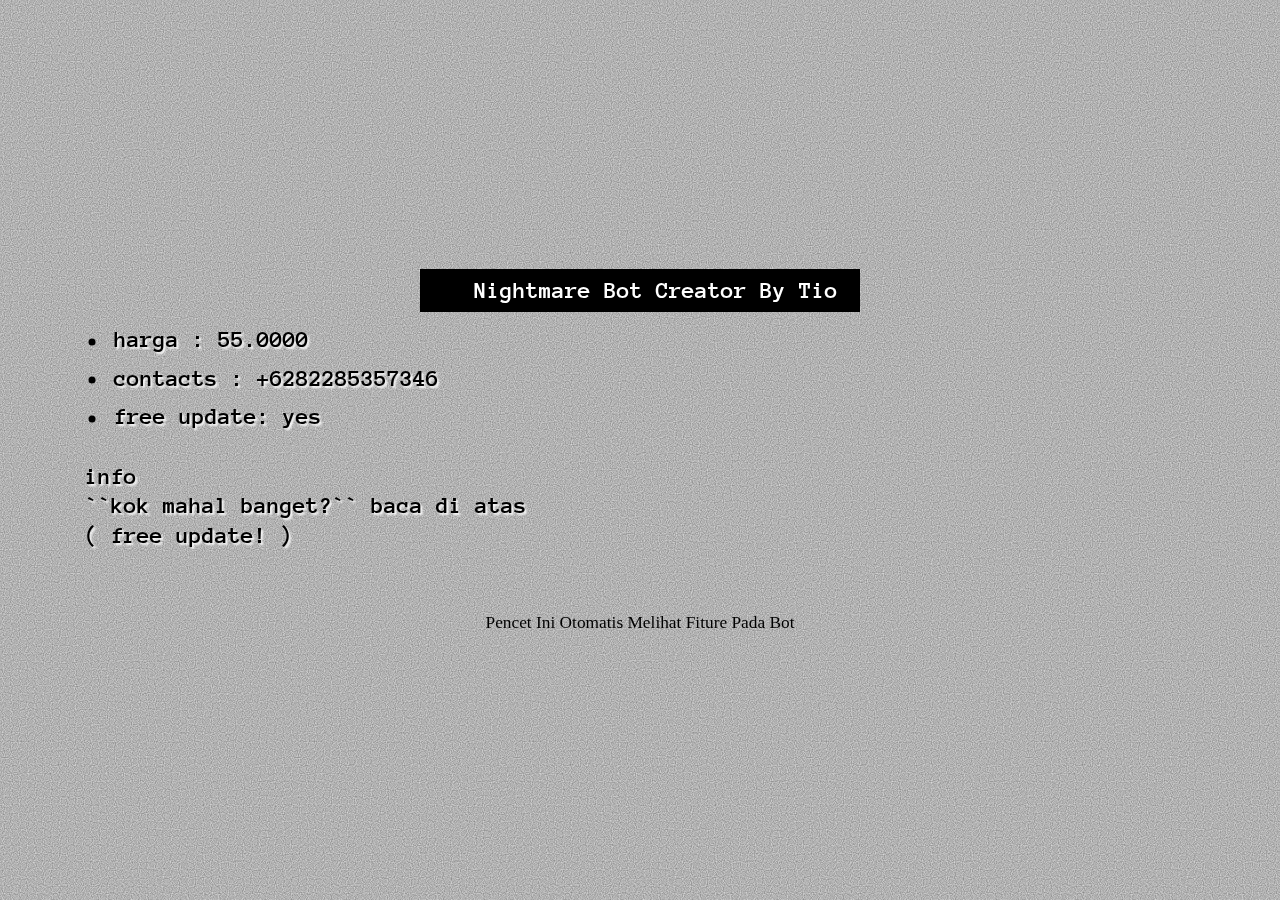
<file: about.html>
<!DOCTYPE HTML>
<html lang="en">
<head>
<title>About
</title>
<meta charset="utf-8" />
<meta name="viewport" content="width=device-width,initial-scale=1" />
<meta name="description" content="About My Self" />
<meta property="og:site_name" content="About" />
<meta property="og:title" content="About" />
<meta property="og:type" content="website" />
<meta property="og:description" content="About My Self" />
<meta property="og:image" content="https://i.pinimg.com/originals/5b/de/51/5bde5150fb2b1478fef0d40d9b4b47a0.jpg" />
<meta property="og:image:type" content="image/jpeg" />
<meta property="og:image:width" content="1280" />
<meta property="og:image:height" content="800" />
<meta property="og:url" content="fakhrigansz.ddns.net/about.html" />
<meta property="twitter:card" content="summary_large_image" />
<link rel="canonical" href="https://balzz.my.id" />
<link href="https://fonts.googleapis.com/css?family=Anonymous+Pro:700,700italic%7CNeuton:400,400italic" rel="stylesheet" type="text/css" />
<link rel="stylesheet" href="https://cdnjs.cloudflare.com/ajax/libs/font-awesome/5.14.0/css/all.css">
<link rel="icon" type="image/x-icon" href="https://i.pinimg.com/originals/5b/de/51/5bde5150fb2b1478fef0d40d9b4b47a0.jpg" />
<style>html,body,div,span,applet,object,iframe,h1,h2,h3,h4,h5,h6,p,blockquote,pre,a,abbr,acronym,address,big,cite,code,del,dfn,em,img,ins,kbd,q,s,samp,small,strike,strong,sub,sup,tt,var,b,u,i,center,dl,dt,dd,ol,ul,li,fieldset,form,label,legend,table,caption,tbody,tfoot,thead,tr,th,td,article,aside,canvas,details,embed,figure,figcaption,footer,header,hgroup,menu,nav,output,ruby,section,summary,time,mark,audio,video{margin:0;padding:0;border:0;font-size:100%;font:inherit;vertical-align:baseline;}article,aside,details,figcaption,figure,footer,header,hgroup,menu,nav,section{display:block;}body{line-height:1;}ol,ul{list-style:none;}blockquote,q{quotes:none;}blockquote:before,blockquote:after,q:before,q:after{content:'';content:none;}table{border-collapse:collapse;border-spacing:0;}body{-webkit-text-size-adjust:none}mark{background-color:transparent;color:inherit}input::-moz-focus-inner{border:0;padding:0}input[type="text"],input[type="email"],select,textarea{-moz-appearance:none;-webkit-appearance:none;-ms-appearance:none;appearance:none}*, *:before, *:after {box-sizing: border-box;}body {line-height: 1.0;min-height: var(--viewport-height);min-width: 320px;overflow-x: hidden;word-wrap: break-word;background-color: #EDEDED;}body:before {background-attachment: scroll;content: '';display: block;height: var(--background-height);left: 0;pointer-events: none;position: fixed;top: 0;transform: scale(1);width: 100vw;z-index: 0;background-image: url('data:image/svg+xml;charset=utf8,%3Csvg%20viewBox%3D%220%200%20512%20512%22%20width%3D%22512%22%20height%3D%22512%22%20version%3D%221.1%22%20xmlns%3D%22http%3A%2F%2Fwww.w3.org%2F2000%2Fsvg%22%3E%20%3Cfilter%20id%3D%22noise%22%3E%20%3CfeTurbulence%20type%3D%22fractalNoise%22%20baseFrequency%3D%220.875%22%20result%3D%22noise%22%20%2F%3E%20%3CfeColorMatrix%20type%3D%22matrix%22%20values%3D%220%200%200%200%200%200%200%200%200%200%200%200%200%200%200%200%200%200%200.5%200%22%20%2F%3E%20%3C%2Ffilter%3E%20%3Crect%20filter%3D%22url%28%23noise%29%22%20x%3D%220%22%20y%3D%220%22%20width%3D%22512%22%20height%3D%22512%22%20fill%3D%22transparent%22%20opacity%3D%221%22%20%2F%3E%3C%2Fsvg%3E');background-size: 512px;background-position: center;background-repeat: repeat;}:root {--background-height: 100vh;--site-language-alignment: left;--site-language-direction: ltr;--site-language-flex-alignment: flex-start;--viewport-height: 100vh;}html {font-size: 18pt;}u {text-decoration: underline;}strong {color: inherit;font-weight: bolder;}em {font-style: italic;}code {background-color: rgba(144,144,144,0.25);border-radius: 0.25em;font-family: 'Lucida Console', 'Courier New', monospace;font-size: 0.9em;font-weight: normal;letter-spacing: 0;margin: 0 0.25em;padding: 0.25em 0.5em;text-indent: 0;}mark {background-color: rgba(144,144,144,0.25);}s {text-decoration: line-through;}sub {font-size: smaller;vertical-align: sub;}sup {font-size: smaller;vertical-align: super;}a {color: inherit;text-decoration: underline;transition: color 0.25s ease;}#wrapper {-webkit-overflow-scrolling: touch;align-items: center;display: flex;flex-direction: column;justify-content: center;min-height: var(--viewport-height);overflow: hidden;position: relative;z-index: 2;}#main {--alignment: center;--flex-alignment: center;--border-radius-tl: 0;--border-radius-tr: 0;--border-radius-br: 0;--border-radius-bl: 0;align-items: center;display: flex;flex-grow: 0;flex-shrink: 0;justify-content: center;max-width: 100%;position: relative;text-align: var(--alignment);z-index: 1;}#main > .inner {--padding-horizontal: 3rem;--padding-vertical: 3rem;--spacing: 0.75rem;--width: 70rem;border-radius: var(--border-radius-tl) var(--border-radius-tr) var(--border-radius-br) var(--border-radius-bl);max-width: 100%;position: relative;width: var(--width);z-index: 1;padding: var(--padding-vertical) var(--padding-horizontal);}#main > .inner > * {margin-top: var(--spacing);margin-bottom: var(--spacing);}#main > .inner > :first-child {margin-top: 0 !important;}#main > .inner > :last-child {margin-bottom: 0 !important;}#main > .inner > .full {margin-left: calc(var(--padding-horizontal) * -1);max-width: calc(100% + calc(var(--padding-horizontal) * 2) + 0.4725px);width: calc(100% + calc(var(--padding-horizontal) * 2) + 0.4725px);}#main > .inner > .full:first-child {border-top-left-radius: inherit;border-top-right-radius: inherit;margin-top: calc(var(--padding-vertical) * -1) !important;}#main > .inner > .full:last-child {border-bottom-left-radius: inherit;border-bottom-right-radius: inherit;margin-bottom: calc(var(--padding-vertical) * -1) !important;}#main > .inner > .full.screen {border-radius: 0 !important;max-width: 100vw;position: relative;width: 100vw;left: 50%;margin-left: -50vw;right: auto;}body.is-instant #main, body.is-instant #main > .inner > *,body.is-instant #main > .inner > section > * {transition: none !important;}body.is-instant:after {display: none !important;transition: none !important;}.buttons {cursor: default;display: flex;justify-content: var(--flex-alignment);letter-spacing: 0;padding: 0;}.buttons li {max-width: 100%;}.buttons li a {align-items: center;justify-content: center;max-width: 100%;text-align: center;text-decoration: none;vertical-align: middle;white-space: nowrap;}#buttons01 {gap: 0.75rem;flex-direction: row;flex-wrap: wrap;}#buttons01 li a {display: flex;width: auto;height: 2.5rem;line-height: 2.5rem;padding: 0 1.25rem;vertical-align: middle;font-family: 'Anonymous Pro', monospace;font-size: 1.375em;font-weight: 700;border-radius: 0rem;transition: color 0.25s ease, background-color 0.25s ease, border-color 0.25s ease;}#buttons01 li a svg {display: block;fill: #FFFFFF;height: 100%;min-width: 16px;width: 1em;margin-left: -0.125em;margin-right: calc(0.5em + 0rem);transition: fill 0.25s ease;}#buttons01 li a .label {direction: var(--site-language-direction);}#buttons01 .button {background-color: #000000;color: #FFFFFF;}#buttons01 .button:hover {background-color: #F70000 !important;}h1, h2, h3, p {direction: var(--site-language-direction);position: relative;}h1 span.p, h2 span.p, h3 span.p, p span.p {display: block;position: relative;}h1 span[style], h2 span[style], h3 span[style], p span[style], h1 strong, h2 strong, h3 strong, p strong, h1 a, h2 a, h3 a, p a, h1 code, h2 code, h3 code, p code, h1 mark, h2 mark, h3 mark, p mark {-webkit-text-fill-color: currentcolor;}h1.style1, h2.style1, h3.style1, p.style1 {text-align: left;color: #000000;font-family: 'Neuton', serif;font-size: 5.5em;line-height: 1.5;font-weight: 400;text-shadow: 0.088rem 0.088rem 0.125rem #FFFFFF;}h1.style1 a, h2.style1 a, h3.style1 a, p.style1 a {text-decoration: underline;}h1.style1 a:hover, h2.style1 a:hover, h3.style1 a:hover, p.style1 a:hover {text-decoration: none;}h1.style1 span.p:nth-child(n + 2), h2.style1 span.p:nth-child(n + 2), h3.style1 span.p:nth-child(n + 2), p.style1 span.p:nth-child(n + 2) {margin-top: 1rem;}.list {display: block;}.list ul, .list ol {display: inline-block;max-width: 100%;text-align: var(--site-language-alignment);vertical-align: middle;}.list ul li, .list ol li {direction: var(--site-language-direction);display: flex;position: relative;}.list ul li:before, .list ol li:before {background-repeat: no-repeat;content: '';display: block;flex-grow: 0;flex-shrink: 0;font-variant: normal !important;letter-spacing: 0 !important;order: 1;position: relative;}.list ul li:after, .list ol li:after {content: '';display: block;flex-grow: 0;flex-shrink: 0;order: 2;pointer-events: none;}.list ul li p, .list ol li p {flex-grow: 1;flex-shrink: 1;order: 3;}.list ul li:first-child, .list ol li:first-child {margin-top: 0 !important;}#list01 {color: #000000;font-family: 'Anonymous Pro', monospace;font-size: 1.375em;line-height: 1.25;font-weight: 700;text-shadow: 0.088rem 0.088rem 0.125rem #FFFFFF;}#list01 a {text-decoration: underline;}#list01 a:hover {text-decoration: none;}#list01 ul {width: 100rem;}#list01 ul li {margin-top: 0.5rem;}#list01 ul li:after {width: 0.859375rem;}#list01 ul li:before {background-image: url('data:image/svg+xml;charset=utf8,%3Csvg%20xmlns%3D%22http%3A%2F%2Fwww.w3.org%2F2000%2Fsvg%22%20x%3D%220px%22%20y%3D%220px%22%20viewBox%3D%220%200%2040%2040%22%3E%3Ccircle%20cx%3D%2220%22%20cy%3D%2220%22%20r%3D%2210%22%20fill%3D%22%23000000%22%20%2F%3E%3C%2Fsvg%3E');background-position: left 60%;background-repeat: no-repeat;background-size: contain;height: 1.71875rem;line-height: 1.71875rem;min-width: 0.8056640625rem;}.icons {display: flex;flex-wrap: wrap;justify-content: var(--flex-alignment);letter-spacing: 0;padding: 0;}.icons li {position: relative;z-index: 1;}.icons li a {align-items: center;display: flex;justify-content: center;}.icons li a svg {display: block;position: relative;}.icons li a + svg {display: block;height: 100%;left: 0;pointer-events: none;position: absolute;top: 0;width: 100%;z-index: -1;}.icons li a .label {display: none;}#icons01 {font-size: 2.125em;gap: 0.75rem;}#icons01 li a {height: 1em;width: 1em;transition: color 0.25s ease, background-color 0.25s ease, border-color 0.25s ease;}#icons01 li a svg {height: 100%;width: 100%;transition: fill 0.25s ease;}#icons01 a svg {fill: #000000;}#icons01 a:hover svg {fill: #FFFFFF !important;}#icons01 li a + svg {transition: fill 0.25s ease, stroke 0.25s ease;}.icc-credits {display: block;opacity: 1 !important;position: relative;transition-delay: 0s !important;}.icc-credits span {border-radius: 24px;cursor: pointer;display: inline-block;font-family: Arial, sans-serif;font-size: 12px;letter-spacing: 0;line-height: 1;position: relative;text-decoration: none;width: auto;}.icc-credits span a {display: inline-block;padding: 0.5em 0.375em;position: relative;text-decoration: none;transition: color 0.25s ease, transform 0.25s ease;z-index: 1;}.icc-credits span a:before {content: '( ';opacity: 1;transition: opacity 0.25s ease;}.icc-credits span a:after {content: ' )';opacity: 1;transition: opacity 0.25s ease;}.icc-credits span::after {background-image: linear-gradient(30deg, #A464A1 15%, #3B5DAD 85%);border-radius: inherit;box-shadow: 0 0.25em 1.25em 0 rgba(0,0,0,0.25);content: '';display: block;height: calc(100% + 2px);left: -1px;opacity: 0;pointer-events: none;position: absolute;top: -1px;transition: opacity 0.25s ease, box-shadow 0.25s ease, transform 0.25s ease;width: calc(100% + 2px);}.icc-credits span:hover {text-transform: none !important;}.icc-credits span:hover a {color: #ffffff !important;transform: scale(1.1) translateY(-0.05rem);}.icc-credits span:hover a:before {opacity: 0;}.icc-credits span:hover a:after {opacity: 0;}.icc-credits span:hover::after {opacity: 1;transform: scale(1.1) translateY(-0.05rem);}#credits span {color: rgba(0,0,0,0.498);margin-top: 0.75rem !important;}@media (max-width: 1920px) {}@media (max-width: 1680px) {html {font-size: 13pt;}}@media (max-width: 1280px) {html {font-size: 13pt;}}@media (max-width: 1024px) {}@media (max-width: 980px) {html {font-size: 11pt;}}@media (max-width: 736px) {html {font-size: 11pt;}#main > .inner {--padding-horizontal: 2rem;--padding-vertical: 3rem;--spacing: 0.75rem;}#buttons01 li a {letter-spacing: 0rem;font-size: 1.375em;}#buttons01 li a svg {width: 1em;}h1.style1, h2.style1, h3.style1, p.style1 {letter-spacing: 0rem;width: 100%;font-size: 3.5em;line-height: 1.5;}#list01 {letter-spacing: 0rem;font-size: 1.375em;line-height: 1.25;}#list01 ul li:after {width: 0.859375rem;}#list01 ul li:before {height: 1.71875rem;line-height: 1.71875rem;min-width: 0.8056640625rem;}#icons01 {font-size: 2.125em;gap: 0.75rem;}}@media (max-width: 480px) {#main > .inner {--spacing: 0.65625rem;}#buttons01 {flex-direction: column;flex-wrap: nowrap;}#buttons01 li a {display: inline-flex;max-width: 32rem;width: 100%;}}@media (max-width: 360px) {#main > .inner {--padding-horizontal: 1.5rem;--padding-vertical: 2.25rem;--spacing: 0.5625rem;}#buttons01 {gap: 0.5625rem;}h1.style1, h2.style1, h3.style1, p.style1 {font-size: 3.5em;}#list01 {font-size: 1.375em;}#list01 ul li:after {width: 0.859375rem;}#list01 ul li:before {height: 1.71875rem;line-height: 1.71875rem;min-width: 0.8056640625rem;}#icons01 {gap: 0.5625rem;}}
</style>
</head>
<body>
<div id="wrapper">
<div id="main">
<div class="inner">
<ul id="buttons01" class="buttons">
<li>
<a href="https://wa.me/6282285357346?text=bang+mau+nanya+sc+nightmare+berapa+bang+mau+beli!" class="button n01">
<svg>
<use xlink:href="#icon-906">
</use>
</svg>
<span class="label">Nightmare Bot Creator By Tio
</span>
</a>
</li>
</ul>
</h2>
<div id="list01" class="list">
<ul>
<li>
<p>harga : 55.0000
</p>
</li>
<li>
<p>contacts : +6282285357346
</p>
</li>
<li>
<p>free update: yes
</p>
</li>
  <br />
  <p>info<br/ >``kok mahal banget?`` baca di atas</br/>( free update! )
</p>
</li>
</ul>
</div>
<ul id="icons01" class="icons">
<li>
<a class="n01" href="https://facebook.com/Danilelistz19" target="_blank">
<svg>
<use xlink:href="#icon-906">
</use>
</svg>
<span class="label">Facebook
</span>
</a>
</li>
<li>
<a class="n02" href="https://github.com/iqstore78" target="_blank">
<svg>
<use xlink:href="#icon-907">
</use>
</svg>
<span class="label">GitHub
</span>
</a>
</li>
<li>
<a class="n03" href="https://instagram.com/iqstore78" target="_blank">
<svg>
<use xlink:href="#icon-910">
</use>
</svg>
<span class="label">Instagram
</span>
</a>
</li>
</ul>
<a style="text-decoration:none" href="https://wa.me/6285176730524?text=.menu list">Pencet Ini Otomatis Melihat Fiture Pada Bot</p></a>
</div>
</div>
</div>
<script> src="https://cdn.jsdelivr.net/particles.js/2.0.0/particles.min.js"></script>
</script>
</body>
</html>
</file>
